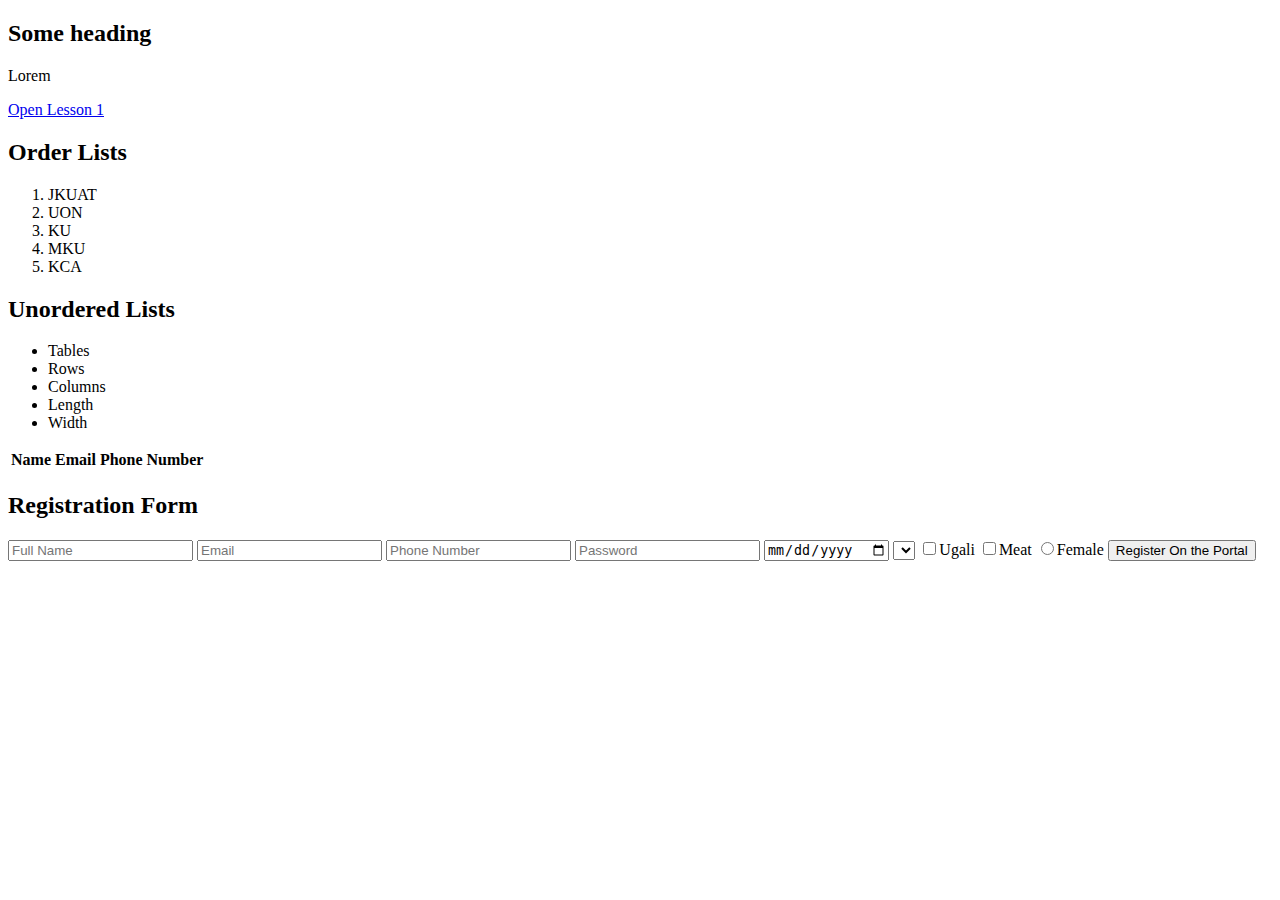
<file: lesson 2.html>
<!DOCTYPE html>
<html lang="en">
<head>
    <meta charset="UTF-8">
    <title>Title</title>
    <link rel="icon" href="images/pexels-pixabay-461940.jpg" type="image/x-icon">
</head>
<body>

<h2>Some heading</h2>
<!--<p>Webpage in the making</p>-->
<p>Lorem</p>

<a href="lesson_1.html" target="_blank"> Open Lesson 1</a>
<h2>Order Lists</h2>

<ol>
    <li>JKUAT</li>
    <li>UON</li>
    <li>KU</li>
    <li>MKU</li>
    <li>KCA</li>
</ol>

<h2>Unordered Lists</h2>

<ul>
    <li>Tables</li>
    <li>Rows</li>
    <li>Columns</li>
    <li>Length</li>
    <li>Width</li>

</ul>

<table>
    <tr>
        <th>Name</th>
        <th>Email</th>
        <th>Phone Number</th>
    </tr>
</table>

<h2>Registration Form</h2>
<form action="">

    <input type="text" placeholder="Full Name">
    <input type="email" placeholder="Email">
    <input type="text" placeholder="Phone Number">
    <input type="password" placeholder="Password">
    <input type="date" placeholder="DOB">

    <select>
        <option value="" Football></option>
        <option value="" Rugby></option>
        <option value="" Hockey></option>
    </select>
    <input type="checkbox">Ugali
    <input type="checkbox">Meat

    <input type="radio" name="gender" id="">Female
    <input type="submit" value="Register On the Portal">

<!--TODO Add input for capturing universities-->

</form>

</body>
</html>
</file>
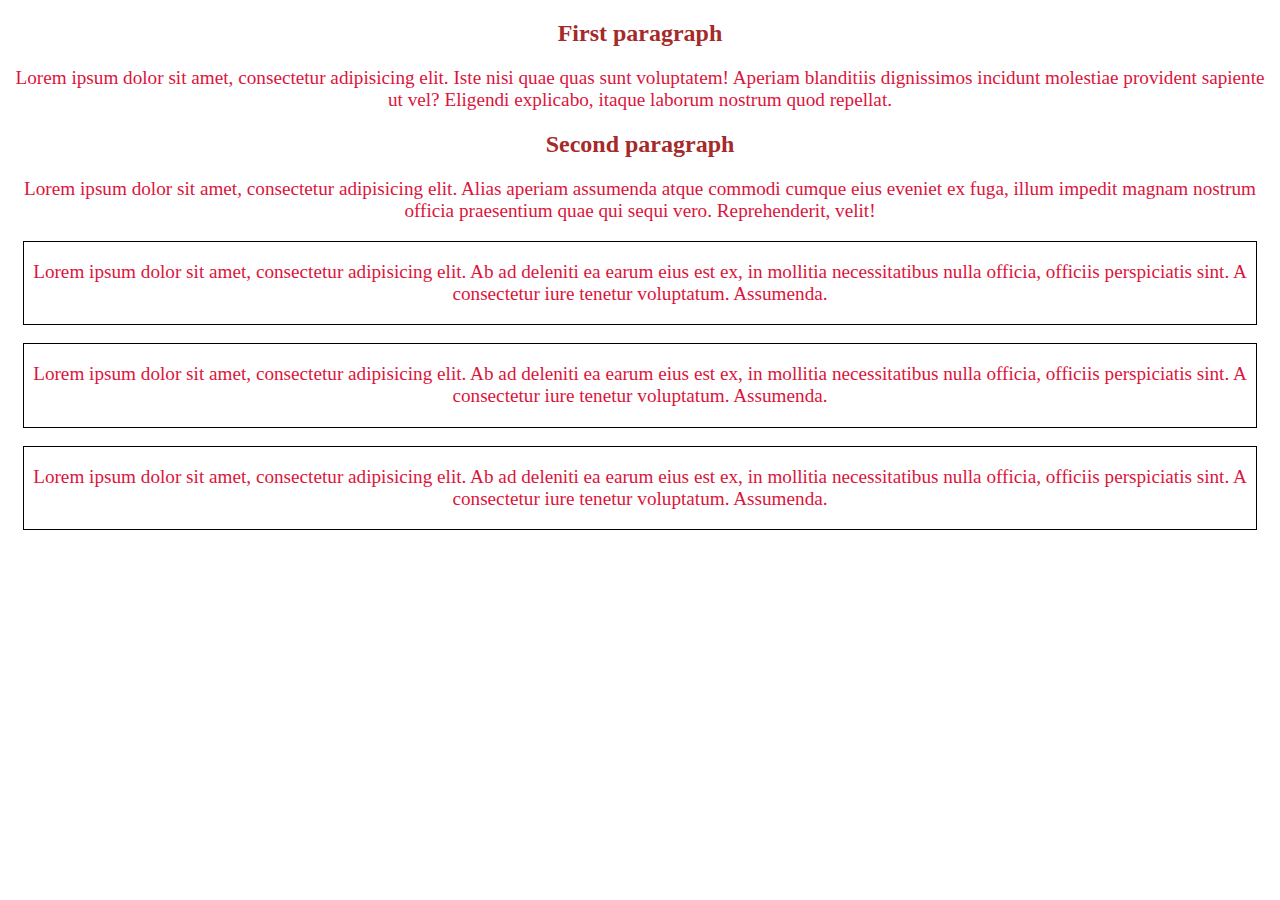
<file: lesson 3.html>
<!DOCTYPE html>
<html lang="en">
<head>
    <meta charset="UTF-8">
    <title>CSS</title>

    <style>
        h2 {
            text-align: center;
            color: brown;

            .agdasima-regular {
                font-family: "Agdasima", sans-serif;
                font-weight: 400;
                font-style: normal;
            }

            .agdasima-bold {
                font-family: "Agdasima", sans-serif;
                font-weight: 700;
                font-style: normal;
            }

        }

        p {
            text-align: center;
            color: crimson;
            font-size: 1.2em;
        }

        .y{
            border: 1px solid black;
            /*!*margin: 15px;*!*/
            /*!*padding: 12px;*!*/
            /*margin-top: 10px;*/
            /*margin-right: 15px;*/
            /*margin-left: 15px;*/
            margin: 18px 15px; /*top+bottom, left+right*/
            border-bottom: 1px solid black;
        }

    </style>


</head>
<body>

<!--Colors, Borders, Fonts, Font size, spacings, backgrounds-->

<div>
    <!--    Inline Styling-->
    <h2 style="color: brown; text-align: center;">First paragraph</h2>
    <p><span>Lorem ipsum dolor sit amet, consectetur adipisicing elit. Iste nisi quae quas sunt voluptatem! Aperiam blanditiis dignissimos incidunt molestiae provident sapiente ut vel? Eligendi explicabo, itaque laborum nostrum quod repellat.</span>
    </p>
</div>


<div>
    <h2 style="color: brown; text-align: center;">Second paragraph</h2>
    <p><span>Lorem ipsum dolor sit amet, consectetur adipisicing elit. Alias aperiam assumenda atque commodi cumque eius eveniet ex fuga, illum impedit magnam nostrum officia praesentium quae qui sequi vero. Reprehenderit, velit!</span>
    </p>
</div>

<div class="y">
    <p>Lorem ipsum dolor sit amet, consectetur adipisicing elit. Ab ad deleniti ea earum eius est ex, in mollitia necessitatibus nulla officia, officiis perspiciatis sint. A consectetur iure tenetur voluptatum. Assumenda.</p>
</div>
<div class="y">
    <p>Lorem ipsum dolor sit amet, consectetur adipisicing elit. Ab ad deleniti ea earum eius est ex, in mollitia necessitatibus nulla officia, officiis perspiciatis sint. A consectetur iure tenetur voluptatum. Assumenda.</p>
</div>
<div class="y">
    <p>Lorem ipsum dolor sit amet, consectetur adipisicing elit. Ab ad deleniti ea earum eius est ex, in mollitia necessitatibus nulla officia, officiis perspiciatis sint. A consectetur iure tenetur voluptatum. Assumenda.</p>
</div>
</body>
</html>
</file>
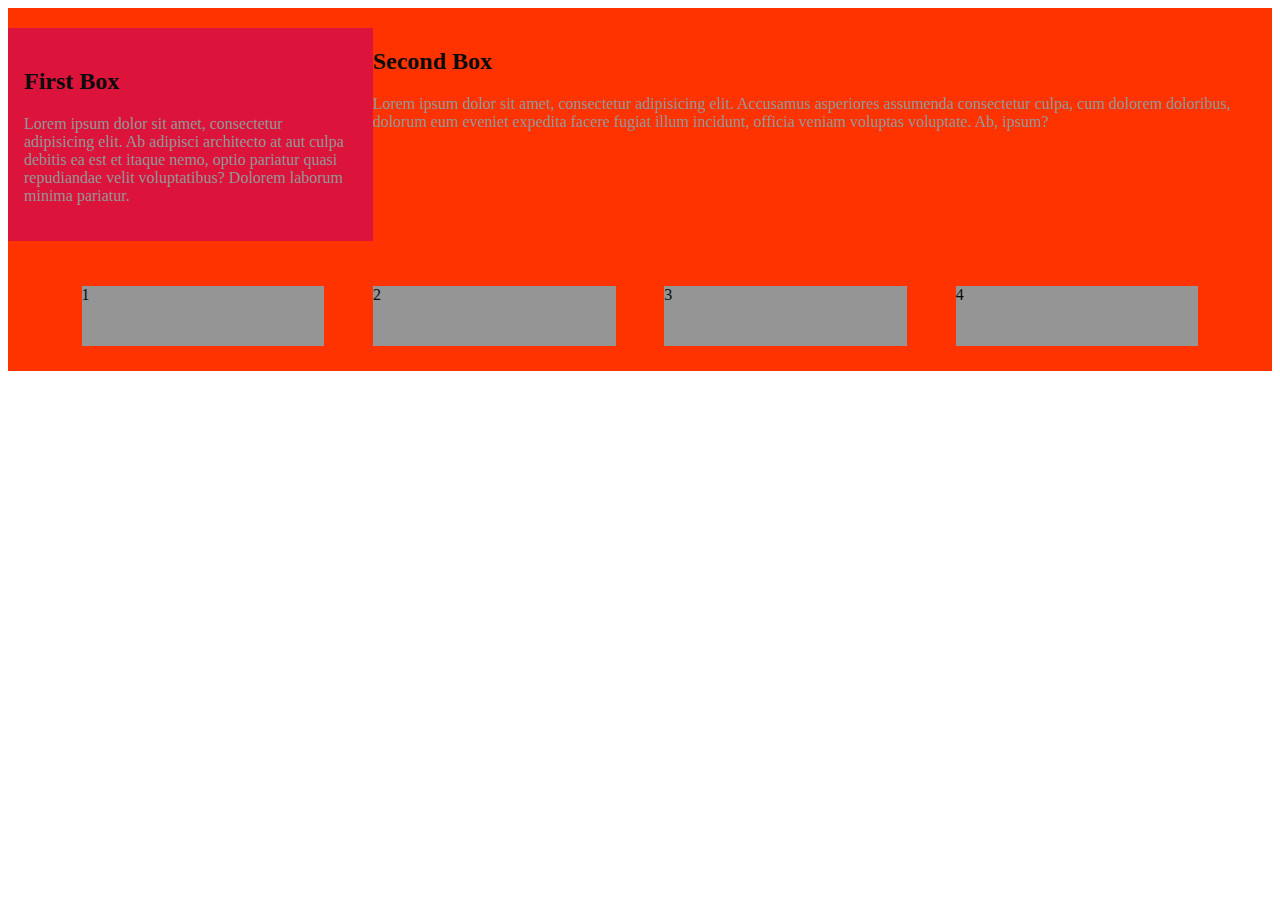
<file: lesson 4.html>
<!DOCTYPE html>
<html lang="en">
<head>
    <meta charset="UTF-8">
    <title>CSS</title>
  <style>
    {
        padding: 0;
        margin: 0;
    }
    .outer{
      display: flex;
      justify-content: space-between;
      padding-top: 20px;
      padding-bottom: 20px;
      background: #ff3300
    }

    .outer h2{
      color: #0b0b0b;
    }

    .outer{
      color: #959595;
    }

    .inner{
      background: crimson;
      padding: 20px 16px;
      width: 45%;
    }
    .container{
      display: flex;
      justify-content: space-evenly;
      background: #ff3300;
      padding: 25px;
      padding-bottom: 25px;
    }

    .smaller{
    width:20% ;
    height: 60px;
    background-color: #959595;
    color: #0b0b0b;
    font size: 1.7em;
}

  </style>
</head>
<body>

<div class="outer">
  <div class="inner">
  <div>
    <h2>First Box</h2>
    <p><span>Lorem ipsum dolor sit amet, consectetur adipisicing elit.<span id="shout"></span> Ab adipisci architecto at aut culpa debitis ea est et itaque nemo, optio pariatur quasi repudiandae velit voluptatibus? Dolorem laborum minima pariatur.</span></p>
  </div>
</div>

<div>
  <h2><span>Second Box</span></h2>
  <p><span>Lorem ipsum dolor sit amet, consectetur adipisicing elit. Accusamus asperiores assumenda consectetur culpa, cum dolorem doloribus, dolorum eum eveniet expedita facere fugiat illum incidunt, officia veniam voluptas voluptate. Ab, ipsum?</span></p>
</div>
</div>

 <div class="container">
            <div class="smaller">1</div>
            <div class="smaller">2</div>
            <div class="smaller">3</div>
            <div class="smaller">4</div>
        </div>
</body>
</html>
</file>
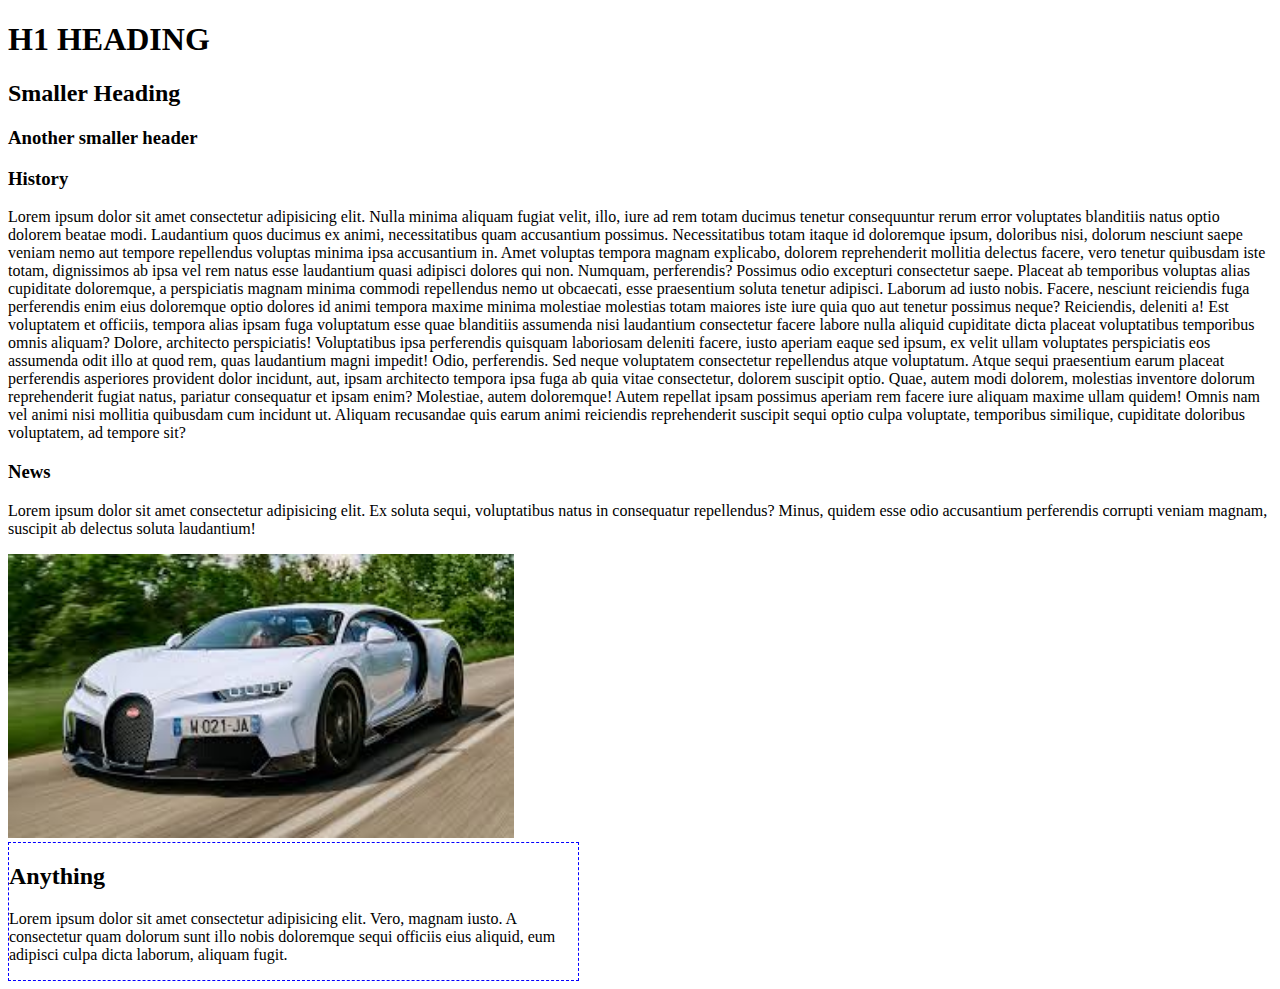
<file: lesson_1.html>
<!DOCTYPE html>
<html lang="en">
<head>
    <meta charset="UTF-8">
    <meta name="viewport" content="width=device-width, initial-scale=1.0">
    <title>Document</title>
    <link rel="icon" href="images/images.jpg" type="image/x-icon">
</head>
<body>
    <h1> H1 HEADING </h1>
    <h2>Smaller Heading</h2>
    <h3>Another smaller header</h3>
    <h3>History</h3>
   <p>Lorem ipsum dolor sit amet consectetur adipisicing elit. Nulla minima aliquam fugiat velit, illo, iure ad rem totam ducimus tenetur consequuntur rerum error voluptates blanditiis natus optio dolorem beatae modi.
   Laudantium quos ducimus ex animi, necessitatibus quam accusantium possimus. Necessitatibus totam itaque id doloremque ipsum, doloribus nisi, dolorum nesciunt saepe veniam nemo aut tempore repellendus voluptas minima ipsa accusantium in.
   Amet voluptas tempora magnam explicabo, dolorem reprehenderit mollitia delectus facere, vero tenetur quibusdam iste totam, dignissimos ab ipsa vel rem natus esse laudantium quasi adipisci dolores qui non. Numquam, perferendis?
   Possimus odio excepturi consectetur saepe. Placeat ab temporibus voluptas alias cupiditate doloremque, a perspiciatis magnam minima commodi repellendus nemo ut obcaecati, esse praesentium soluta tenetur adipisci. Laborum ad iusto nobis.
   Facere, nesciunt reiciendis fuga perferendis enim eius doloremque optio dolores id animi tempora maxime minima molestiae molestias totam maiores iste iure quia quo aut tenetur possimus neque? Reiciendis, deleniti a!
   Est voluptatem et officiis, tempora alias ipsam fuga voluptatum esse quae blanditiis assumenda nisi laudantium consectetur facere labore nulla aliquid cupiditate dicta placeat voluptatibus temporibus omnis aliquam? Dolore, architecto perspiciatis!
   Voluptatibus ipsa perferendis quisquam laboriosam deleniti facere, iusto aperiam eaque sed ipsum, ex velit ullam voluptates perspiciatis eos assumenda odit illo at quod rem, quas laudantium magni impedit! Odio, perferendis.
   Sed neque voluptatem consectetur repellendus atque voluptatum. Atque sequi praesentium earum placeat perferendis asperiores provident dolor incidunt, aut, ipsam architecto tempora ipsa fuga ab quia vitae consectetur, dolorem suscipit optio.
   Quae, autem modi dolorem, molestias inventore dolorum reprehenderit fugiat natus, pariatur consequatur et ipsam enim? Molestiae, autem doloremque! Autem repellat ipsam possimus aperiam rem facere iure aliquam maxime ullam quidem!
   Omnis nam vel animi nisi mollitia quibusdam cum incidunt ut. Aliquam recusandae quis earum animi reiciendis reprehenderit suscipit sequi optio culpa voluptate, temporibus similique, cupiditate doloribus voluptatem, ad tempore sit?</p>
   <h3>News</h3>

    <p>Lorem ipsum dolor sit amet consectetur adipisicing elit. Ex soluta sequi, voluptatibus natus in consequatur repellendus? Minus, quidem esse odio accusantium perferendis corrupti veniam magnam, suscipit ab delectus soluta laudantium!</p>
    <img src="images/images.jpg" alt="car moving" width="40%">

    <div style="width: 45%; border: 1px dashed rgb(4, 0, 255);" > 
        <h2>Anything</h2>
        <p>Lorem ipsum dolor sit amet consectetur adipisicing elit. Vero, magnam iusto. A consectetur quam dolorum sunt illo nobis doloremque sequi officiis eius aliquid, eum adipisci culpa dicta laborum, aliquam fugit.</p>
    </div>
</body>
</html>
</file>
